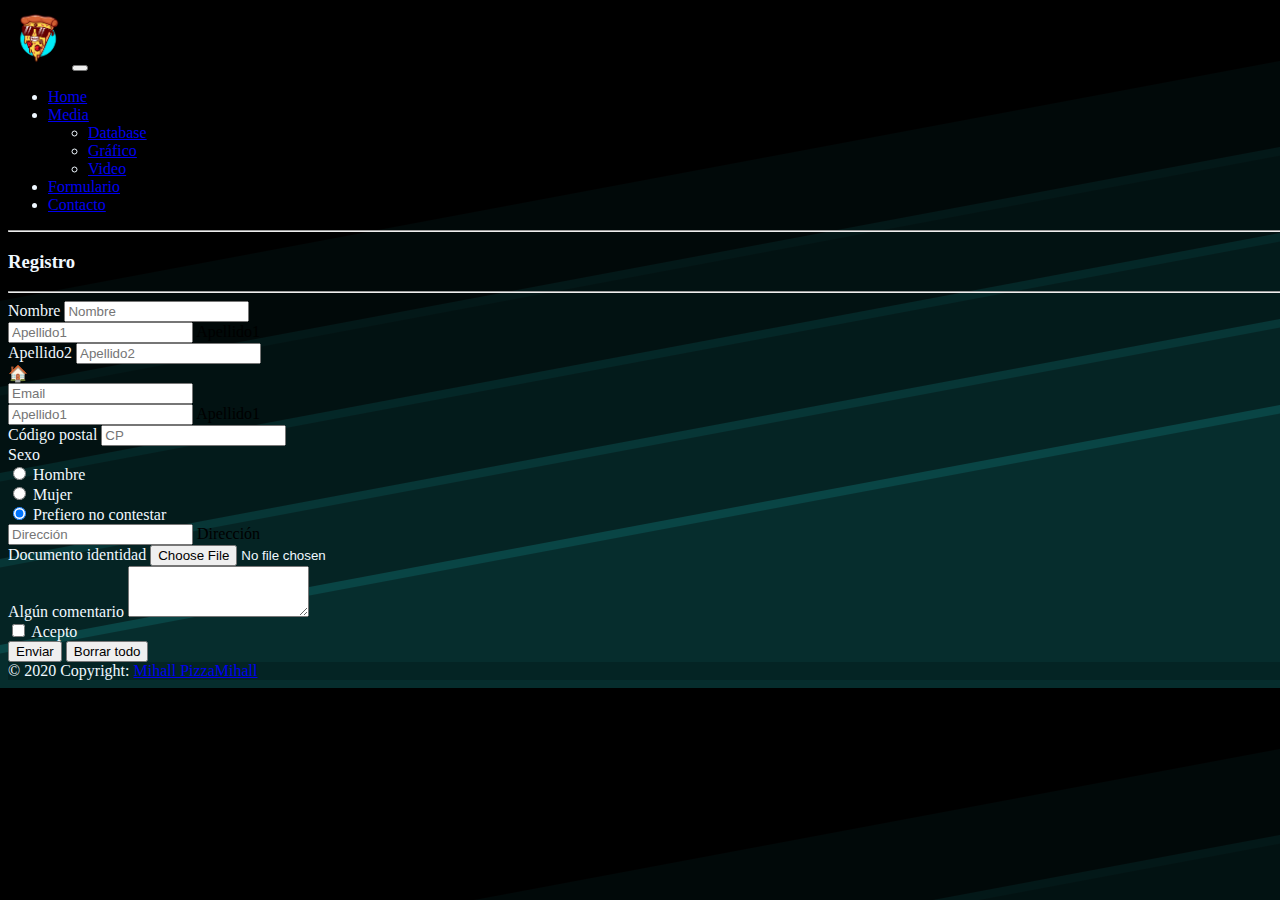
<file: Formulario.html>
<!DOCTYPE html>
<html lang="es">

<head>
    <!-- CSS only -->
    <link href="https://cdn.jsdelivr.net/npm/bootstrap@5.2.3/dist/css/bootstrap.min.css" rel="stylesheet"
        integrity="sha384-rbsA2VBKQhggwzxH7pPCaAqO46MgnOM80zW1RWuH61DGLwZJEdK2Kadq2F9CUG65" crossorigin="anonymous">
    <!-- JavaScript Bundle with Popper -->
    <script src="https://cdn.jsdelivr.net/npm/bootstrap@5.2.3/dist/js/bootstrap.bundle.min.js"
        integrity="sha384-kenU1KFdBIe4zVF0s0G1M5b4hcpxyD9F7jL+jjXkk+Q2h455rYXK/7HAuoJl+0I4"
        crossorigin="anonymous"></script>
    <link rel="stylesheet" href="css/style.css">
    <link rel="stylesheet" href="css/styleRegistro.css">
    <link rel="stylesheet" href="https://cdnjs.cloudflare.com/ajax/libs/font-awesome/6.2.1/css/all.min.css"
        integrity="sha512-MV7K8+y+gLIBoVD59lQIYicR65iaqukzvf/nwasF0nqhPay5w/9lJmVM2hMDcnK1OnMGCdVK+iQrJ7lzPJQd1w=="
        crossorigin="anonymous" referrerpolicy="no-referrer" />
    <meta charset="UTF-8">
    <meta http-equiv="X-UA-Compatible" content="IE=edge">
    <meta name="viewport" content="width=device-width, initial-scale=1.0">
    <title>PizzaMihall's</title>
</head>

<body>
    <header>

    </header>

    <nav class="navbar navbar-expand-sm bg-dark navbar-dark sticky-top">
        <div class="container-fluid">
            <a class="navbar-brand" href="Index.html"><img src="img/logoSinBG.png" alt="LogoPizza" width="60px"></a>
            <button class="navbar-toggler" type="button" data-bs-toggle="collapse" data-bs-target="#collapsibleNavbar">
                <span class="navbar-toggler-icon"></span>
            </button>
            <div class="collapse navbar-collapse" id="collapsibleNavbar">
                <ul class="navbar-nav">
                    <li class="nav-item">
                        <a class="nav-link" href="Index.html">Home</a>
                    </li>
                    <li class="nav-item dropdown">
                        <a class="nav-link dropdown-toggle" href="#" role="button" data-bs-toggle="dropdown">Media</a>
                        <ul class="dropdown-menu">
                            <li><a class="dropdown-item" href="Database.html">Database</a></li>
                            <li><a class="dropdown-item" href="Gráfico.html">Gráfico</a></li>
                            <li><a class="dropdown-item" href="Video.html">Video</a></li>
                        </ul>
                    </li>
                    <li class="nav-item">
                        <a class="nav-link" href="Formulario.html">Formulario</a>
                    </li>
                    <li class="nav-item">
                        <a class="nav-link" href="Contacto.html">Contacto</a>
                    </li>
                </ul>
            </div>
        </div>
    </nav>
    <div class="col-2"></div>
    <div class="col-5 w-100">
        <hr />
        <h3 class="pt-5 pb-2">Registro</h3>
        <hr />
        <form class="row g-3">
            <div class="col-md-4">
                <label for="" class="form-label">Nombre</label>
                <input type="text" class="form-control" id="" placeholder="Nombre">
            </div>
            <div class="form-floating col-md-4 flotante mt-4">
                <input type="text" class="form-control" id="floatingInput" placeholder="Apellido1">
                <label for="floatingInput">Apellido1</label>
            </div>
            <div class="col-md-4">
                <label for="" class="form-label">Apellido2</label>
                <input type="email" class="form-control" id="" placeholder="Apellido2">
            </div>


            <div class="col-md-4 mt-5">
                <div class="input-group form-label">
                    <div class="input-group-text">🏠</div>
                    <input type="email" class="form-control" id="inputEmail4" placeholder="Email">
                </div>
            </div>
            <div class="form-floating col-md-4 flotante mt-4">
                <input type="text" class="form-control" id="floatingInput" placeholder="Apellido1">
                <label for="floatingInput">Apellido1</label>
            </div>
            <div class="col-md-4">
                <label for="inputZip" class="form-label">Código postal</label>
                <input type="text" class="form-control" id="inputZip" placeholder="CP">
            </div>

            <div class="col-md-12">
                <label for="" class="form-label">Sexo</label>
                <div class="form-check">
                    <input class="form-check-input" type="radio" name="flexRadioDefault" id="flexRadioDefault1">
                    <label class="form-check-label" for="flexRadioDefault1">
                        Hombre
                    </label>
                </div>
                <div class="form-check">
                    <input class="form-check-input" type="radio" name="flexRadioDefault" id="flexRadioDefault2" checked>
                    <label class="form-check-label" for="flexRadioDefault2">
                        Mujer
                    </label>
                </div>
                <div class="form-check">
                    <input class="form-check-input" type="radio" name="flexRadioDefault" id="flexRadioDefault2" checked>
                    <label class="form-check-label" for="flexRadioDefault2">
                        Prefiero no contestar
                    </label>
                </div>
            </div>

            <div class="form-floating col-md-12 flotante mt-4">

                <input type="text" class="form-control" readonly id="inputAddress" placeholder="Dirección">
                <label for="inputAddress" class="form-label">Dirección</label>
            </div>
            <div class="col-md-6">
                <label for="">Documento identidad</label>
                <input type="file" name="" id="">
            </div>

            <div class="col-md-12">
                <label for="exampleFormControlTextarea1" class="form-label">Algún comentario</label>
                <textarea class="form-control" id="exampleFormControlTextarea1" rows="3"></textarea>
            </div>



            <div class="col-md-12">
                <div class="form-check">
                    <input class="form-check-input" type="checkbox" id="gridCheck">
                    <label class="form-check-label" for="gridCheck">
                        Acepto
                    </label>
                </div>
            </div>

            <div class="col-md-12">
                <div class="btn-group btn-group-toggle" data-toggle="buttons">
                    <button type="button" class="btn btn-outline-success">Enviar</button>
                    <button type="button" class="btn btn-outline-warning">Borrar todo</button>
                </div>
            </div>
        </form>
    </div>

    <footer class="bg-dark text-center text-white mt-5">
        <!-- Grid container -->
        <div class="container p-4 pb-0">
            <!-- Section: Social media -->
            <section class="mb-4">
                <!-- Facebook -->
                <a class="btn btn-outline-light btn-floating m-1" href="#!" role="button"><i
                        class="fa-brands fa-facebook"></i></a>

                <!-- Twitter -->
                <a class="btn btn-outline-light btn-floating m-1" href="#!" role="button"><i
                        class="fab fa-twitter"></i></a>

                <!-- Google -->
                <a class="btn btn-outline-light btn-floating m-1" href="#!" role="button"><i
                        class="fab fa-google"></i></a>

                <!-- Instagram -->
                <a class="btn btn-outline-light btn-floating m-1" href="#!" role="button"><i
                        class="fab fa-instagram"></i></a>

                <!-- Linkedin -->
                <a class="btn btn-outline-light btn-floating m-1" href="#!" role="button"><i
                        class="fab fa-linkedin-in"></i></a>

            </section>
            <!-- Section: Social media -->
        </div>
        <!-- Grid container -->

        <!-- Copyright -->
        <div class="text-center p-3" style="background-color: rgba(0, 0, 0, 0.2);">
            © 2020 Copyright:
            <a class="text-white" href="Index.html">Mihall PizzaMihall</a>
        </div>
        <!-- Copyright -->
    </footer>



</body>

</html>
</file>
<file: css/style.css>
body {
  height: auto;
  width: 100%;
  background-image: url("../img/slanted-gradient.svg");
  background-repeat: repeat;
  background-size: cover;
  background-color: rgb(255, 255, 255);
  color: aliceblue;

}

/* .sect1{ */

/* } */
.flip-card {
  background-color: transparent;
  width: 250px;
  height: 250px;
  perspective: 1000px;
}

.flip-card-inner {
  position: relative;
  width: 100%;
  height: 100%;
  text-align: center;
  transition: transform 0.6s;
  transform-style: preserve-3d;
  box-shadow: 0 4px 8px 0 rgba(0, 0, 0, 0.2);
}

.flip-card:hover .flip-card-inner {
  transform: rotateY(180deg);
}

.flip-card-front,
.flip-card-back {
  position: absolute;
  width: 100%;
  height: 100%;
  -webkit-backface-visibility: hidden;
  backface-visibility: hidden;
}

.flip-card-front {
  background-color: #bbb;
  color: black;
}

.flip-card-back {
  background-color: rgb(0 0 0 / 40%);
  color: #19b3b5;
  transform: rotateY(180deg);
  font-size: 12px;
}

@media (max-width: 1023px) {

  .flip-card {
    margin-top: 1em;
  }

}

.datosCuriosos {
  color: aliceblue;
}

.datosCuriosos>h5 {
  text-align: center
}

#TituloDatos {
  color: aliceblue;
}

.recetaPizza {
  text-align: justify;
}

.imagenReceta {
  display: flex;
  justify-content: center;
}
</file>
<file: css/styleRegistro.css>
body {
    width: 100%;
}

.flotante {
    color: black;
}
</file>
